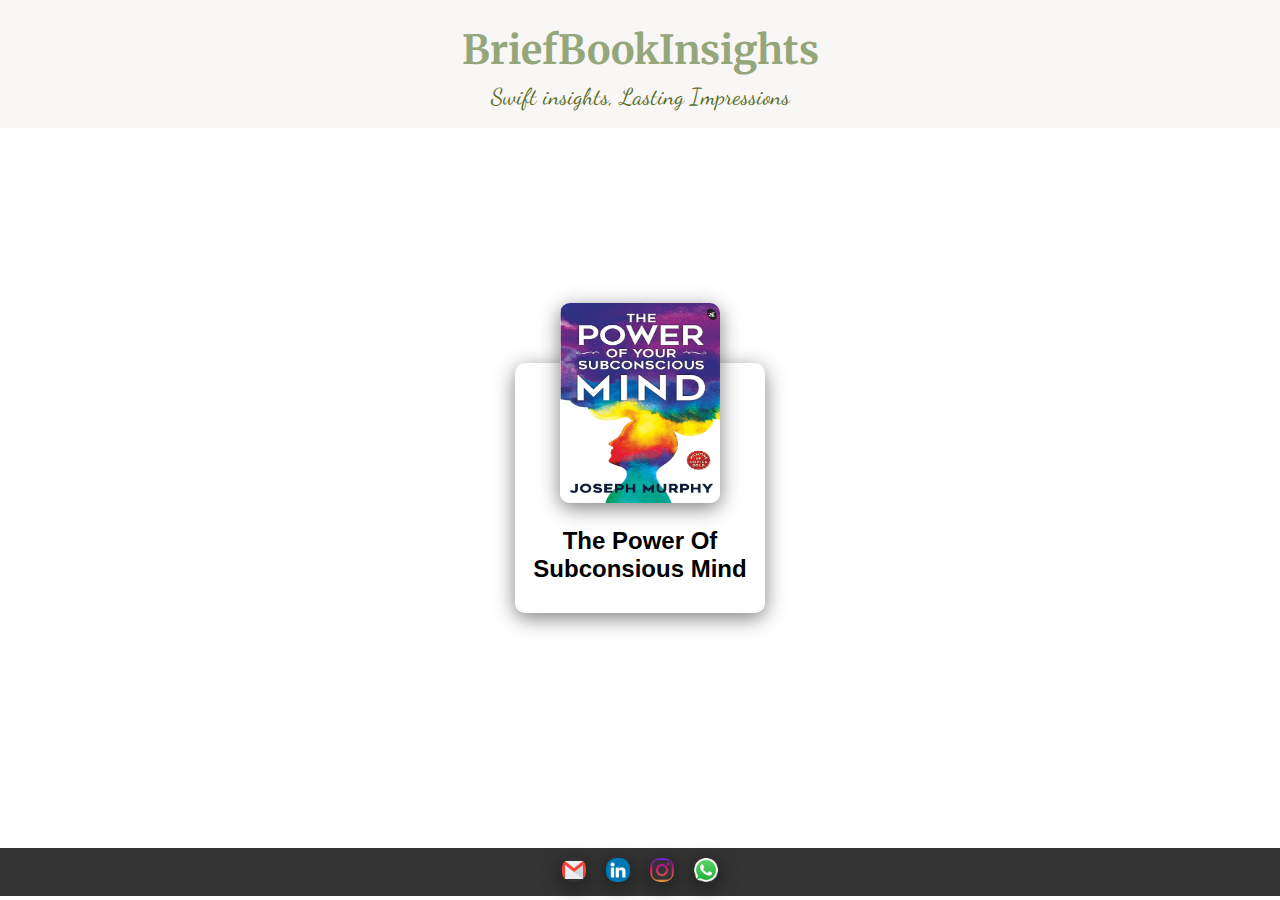
<file: books.html>
<!DOCTYPE html>
<html lang="en">

<head>
    <meta charset="UTF-8">
    <meta name="viewport" content="width=device-width, initial-scale=1.0">
    <title>BBIReads</title>
    <link href="./books.css" rel="stylesheet">
</head>

<body>
    <header>
        <a href="./index.html" style="text-decoration: none;">
            <h1>
                BriefBookInsights
            </h1>
        </a>
        <p id="subtitle"> Swift insights, Lasting Impressions</p><br>

    </header>
    <div class="wrapper">
        <div class="cardnew">
            <div class="imagearea">
                <a href="./books/powerofmind.html" alt="secretbook"><img src="./assets/images/powsubmind.jpg"></a>
                <h2>The Power Of Subconsious Mind
                </h2>
            </div>
            <div class="textarea">

                <p>Unlock your potential with Joseph Murphy's insights into the transformative power of the subconscious
                    mind.
                </p>
            </div>
        </div>
        <!-- <div class="cardnew">
            <div class="imagearea">
                <a href="./books/secret.html" alt="secretbook"><img src="./assets/images/secret.jpg"></a>
                <h2>Secret
                </h2>
            </div>
            <div class="textarea">

                <p>Lorem ipsum dolor sit amet consectetur adipisicing elit.
                </p>
            </div>
        </div> -->

    </div>
    <footer style="display: flex; align-items: center; justify-content: center; gap: 20px;">
        <div>


            <a href="mailto:mohanpoola2@gmail.com"><img src="./assets/images/mail.png"
                    alt="mail icons created by Freepik - Flaticon" style="width: 24px; height: 24px;"></a>
        </div>
        <div>
            <a href="https://www.linkedin.com/in/mohanpoola/" target="_blank"> <img src="./assets/images/linkedin.png"
                    alt="linkedin icons created by Freepik - Flaticon" style="width: 24px; height: 24px;">
            </a>
        </div>

        <div>
            <a href="https://www.instagram.com/mohan_sainath21/" target="_blank"> <img src="./assets/images/ig.png"
                    alt="Instagram icons created by Freepik - Flaticon" style="width: 24px; height: 24px;">
            </a>
        </div>
        <div>


            <a href="https://wa.me/+917093238643" target="_blank"> <img src="./assets/images/whatsapp.png"
                    alt="whatsapp icons created by Freepik - Flaticon" style="width: 24px; height: 24px;">
            </a>
        </div>
    </footer>
</body>

</html>
</file>
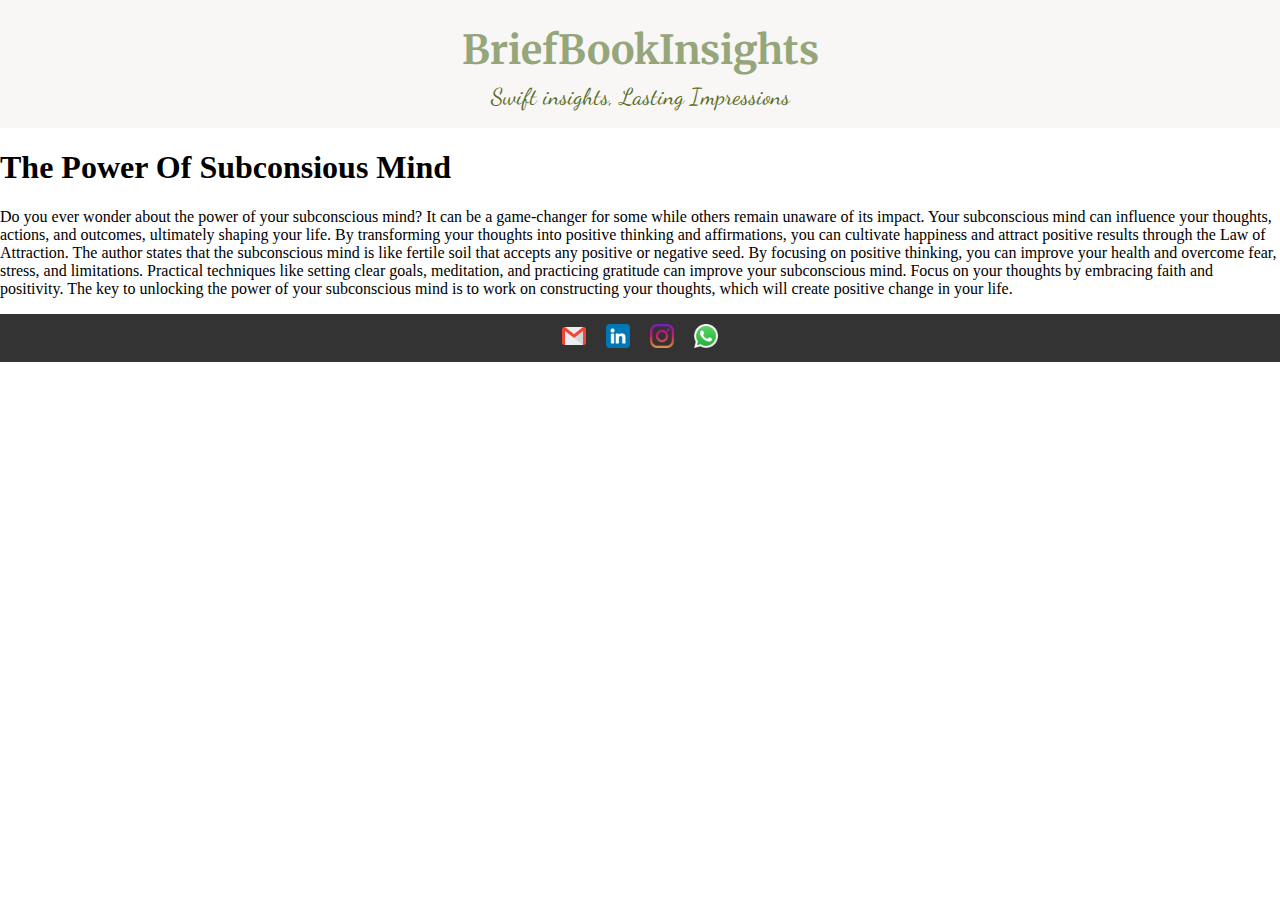
<file: books/powerofmind.html>
<!DOCTYPE html>
<html lang="en">

<head>
    <meta charset="UTF-8">
    <meta name="viewport" content="width=device-width, initial-scale=1.0">
    <link href="https://cdn.jsdelivr.net/npm/bootstrap@5.3.2/dist/css/bootstrap.min.css" rel="stylesheet"
        integrity="sha384-T3c6CoIi6uLrA9TneNEoa7RxnatzjcDSCmG1MXxSR1GAsXEV/Dwwykc2MPK8M2HN" crossorigin="anonymous">
    <title>BBI-Secret</title>
    <link rel="stylesheet" href="./bookslist.css">
</head>


<body>
    <header>
        <a href="../index.html" style="text-decoration: none;">
            <h1>
                BriefBookInsights
            </h1>
        </a>
        <p id="subtitle"> Swift insights, Lasting Impressions</p><br>

    </header>
    <div class="my-5">
        <div class="text-center bg-body-tertiary">
            <div class="container py-5">
                <h1 class="text-body-emphasis">The Power Of Subconsious Mind</h1>
                <p class="col-lg-8 mx-auto lead">
                    Do you ever wonder about the power of your subconscious mind? It can be a game-changer for some
                    while others remain unaware of its impact. Your subconscious mind can influence your thoughts,
                    actions, and outcomes, ultimately shaping your life. By transforming your thoughts into positive
                    thinking and affirmations, you can cultivate happiness and attract positive results through the Law
                    of Attraction. The author states that the subconscious mind is like fertile soil that accepts any
                    positive or negative seed. By focusing on positive thinking, you can improve your health and
                    overcome fear, stress, and limitations. Practical techniques like setting clear goals, meditation,
                    and practicing gratitude can improve your subconscious mind. Focus on your thoughts by embracing
                    faith and positivity. The key to unlocking the power of your subconscious mind is to work on
                    constructing your thoughts, which will create positive change in your life.
                </p>
            </div>
        </div>
    </div>
    <footer style="display: flex; align-items: center; justify-content: center; gap: 20px;">
        <div>


            <a href="mailto:mohanpoola2@gmail.com"><img src="../assets/images/mail.png"
                    alt="mail icons created by Freepik - Flaticon" style="width: 24px; height: 24px;"></a>
        </div>
        <div>
            <a href="https://www.linkedin.com/in/mohanpoola/" target="_blank"> <img src="../assets/images/linkedin.png"
                    alt="linkedin icons created by Freepik - Flaticon" style="width: 24px; height: 24px;">
            </a>
        </div>

        <div>
            <a href="https://www.instagram.com/mohan_sainath21/" target="_blank"> <img src="../assets/images/ig.png"
                    alt="Instagram icons created by Freepik - Flaticon" style="width: 24px; height: 24px;">
            </a>
        </div>
        <div>


            <a href="https://wa.me/+917093238643" target="_blank"> <img src="../assets/images/whatsapp.png"
                    alt="whatsapp icons created by Freepik - Flaticon" style="width: 24px; height: 24px;">
            </a>
        </div>
    </footer>



</body>

</html>
</file>
<file: books.css>
@import url('https://fonts.googleapis.com/css2?family=Merriweather&display=swap');

@import url('https://fonts.googleapis.com/css2?family=Dancing+Script&display=swap');

body {
    margin: 0;
    background-color: white;
}

header {
    text-align: center;
    background-color: #f9f6f6;
    width: 100%;
    height: 8rem;
}

header h1 {
    color: #95a67a;
    font-size: 40px;
    font-family: 'Merriweather', serif;
    margin: 0px;
    padding-top: 1.56rem;
}

header p {
    color: #576c1f;
    font-size: 23px;
    font-family: 'Dancing Script', cursive;
    margin: 0;
    padding-top: 0.48rem
}

.wrapper {
    height: 80vh;
    width: 100%;
    display: flex;
    justify-content: center;
    align-items: center;
    font-family: "Poppins", sans-serif;
    background-color: white;
    gap: 150px;
    flex-wrap: wrap;
}

.cardnew {
    position: relative;
    width: 250px;
    height: 250px;
    border-radius: 10px;
    box-shadow: 0px 5px 20px rgba(0, 0, 0, 0.5);
    transition: 0.3s;
    /* padding: 30px 0; */
    /* background-color: white; */
    cursor: pointer;
}

.cardnew:hover {
    height: 320px;
}

.imagearea {
    position: relative;
    width: 100%;
    height: 100%;
    transform: translateY(-60px);
    z-index: 99;
    text-align: center;
}

img {
    width: 160px;
    height: 200px;
    border-radius: 10px;
    box-shadow: 0px 5px 20px rgba(0, 0, 0, 0.5);
}

.textarea {
    color: black;
    padding: 50px 20px;
    padding-bottom: 0px;
    text-align: center;
    transform: translateY(-300px);
    opacity: 0;
    transition: 0.3s;
}

.cardnew:hover>.textarea {
    opacity: 1;
    transform: translateY(-160px);
}

footer {
    background-color: #333;
    color: white;
    text-align: center;
    padding: 10px;
}
</file>
<file: books/bookslist.css>
@import url('https://fonts.googleapis.com/css2?family=Merriweather&display=swap');

@import url('https://fonts.googleapis.com/css2?family=Dancing+Script&display=swap');

body {
    margin: 0;
    background-color: white;
}

header {
    text-align: center;
    background-color: #f9f6f6;
    width: 100%;
    height: 8rem;
}

header h1 {
    color: #95a67a;
    font-size: 40px;
    font-family: 'Merriweather', serif;
    margin: 0px;
    padding-top: 1.56rem;
}

header p {
    color: #576c1f;
    font-size: 23px;
    font-family: 'Dancing Script', cursive;
    margin: 0;
    padding-top: 0.48rem
}

footer {
    background-color: #333;
    color: white;
    text-align: center;
    padding: 10px;
}
</file>
